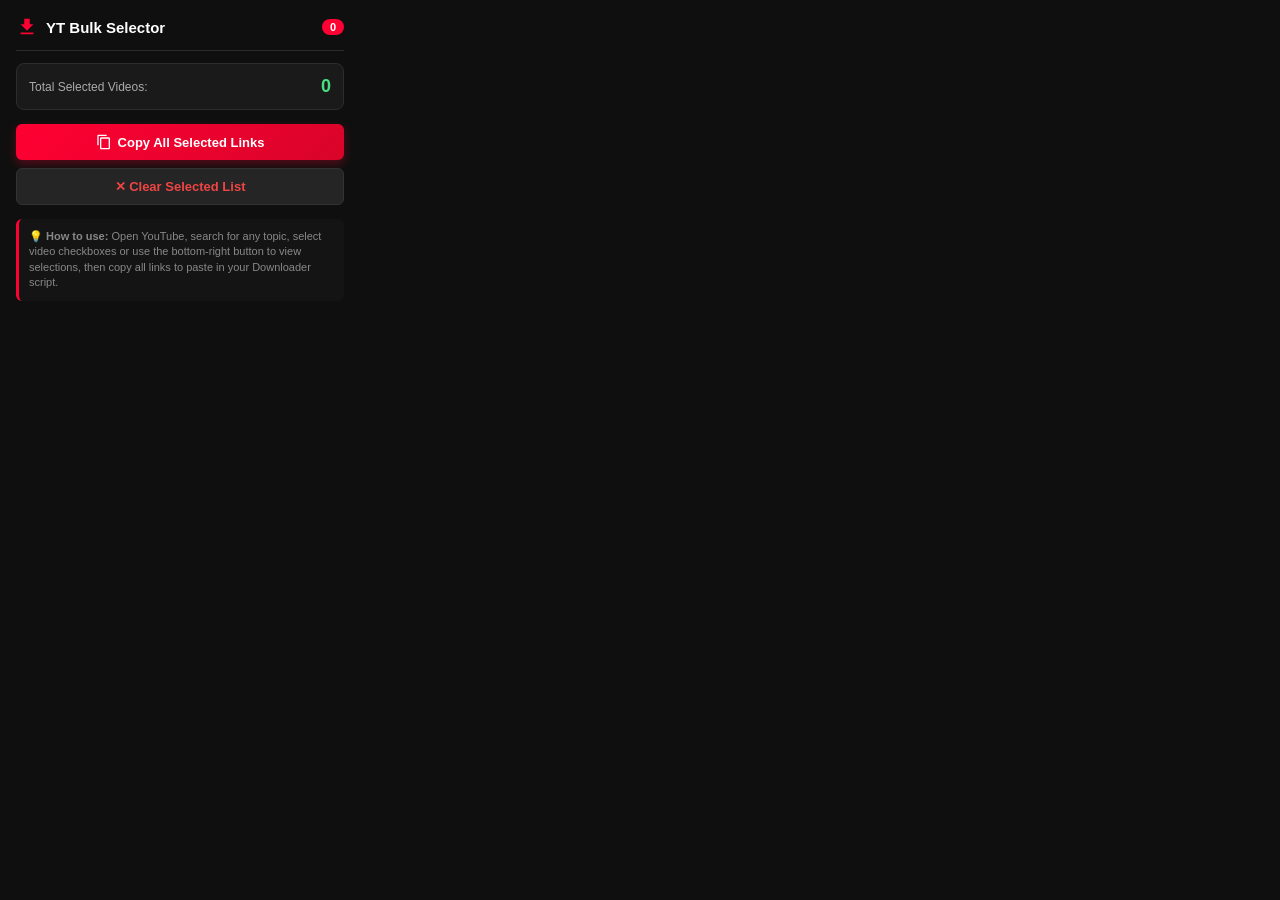
<file: extension/popup.html>
<!DOCTYPE html>
<html lang="en">
<head>
  <meta charset="UTF-8">
  <meta name="viewport" content="width=device-width, initial-scale=1.0">
  <title>YouTube Bulk Selector</title>
  <style>
    * {
      box-sizing: border-box;
      margin: 0;
      padding: 0;
    }
    body {
      width: 360px;
      font-family: 'Segoe UI', Tahoma, Geneva, Verdana, sans-serif;
      background: #0f0f0f;
      color: #f1f1f1;
      padding: 16px;
    }
    .header {
      display: flex;
      align-items: center;
      justify-content: space-between;
      border-bottom: 1px solid #2a2a2a;
      padding-bottom: 12px;
      margin-bottom: 12px;
    }
    .brand {
      display: flex;
      align-items: center;
      gap: 8px;
    }
    .brand svg {
      fill: #ff0033;
    }
    .title {
      font-size: 15px;
      font-weight: 700;
      color: #fff;
    }
    .badge {
      background: #ff0033;
      color: #fff;
      font-size: 11px;
      font-weight: 700;
      padding: 2px 8px;
      border-radius: 12px;
    }
    .stats-card {
      background: #1a1a1a;
      border-radius: 8px;
      padding: 12px;
      margin-bottom: 14px;
      border: 1px solid #2d2d2d;
      display: flex;
      justify-content: space-between;
      align-items: center;
    }
    .stats-label {
      font-size: 12px;
      color: #aaa;
    }
    .stats-value {
      font-size: 18px;
      font-weight: 700;
      color: #4ade80;
    }
    .btn-group {
      display: flex;
      flex-direction: column;
      gap: 8px;
    }
    .btn {
      width: 100%;
      padding: 10px;
      border-radius: 6px;
      border: none;
      font-size: 13px;
      font-weight: 600;
      cursor: pointer;
      display: flex;
      align-items: center;
      justify-content: center;
      gap: 6px;
      transition: all 0.2s;
    }
    .btn-primary {
      background: linear-gradient(135deg, #ff0033, #d90429);
      color: #fff;
      box-shadow: 0 4px 10px rgba(255, 0, 51, 0.3);
    }
    .btn-primary:hover {
      background: linear-gradient(135deg, #e6002e, #bf0424);
    }
    .btn-primary.copied {
      background: #00b894;
    }
    .btn-danger {
      background: #252525;
      color: #ef4444;
      border: 1px solid #333;
    }
    .btn-danger:hover {
      background: #ef4444;
      color: #fff;
    }
    .help-box {
      margin-top: 14px;
      padding: 10px;
      background: #141414;
      border-radius: 6px;
      font-size: 11px;
      color: #888;
      line-height: 1.4;
      border-left: 3px solid #ff0033;
    }
  </style>
</head>
<body>
  <div class="header">
    <div class="brand">
      <svg width="22" height="22" viewBox="0 0 24 24">
        <path d="M19 9h-4V3H9v6H5l7 7 7-7zM5 18v2h14v-2H5z"/>
      </svg>
      <span class="title">YT Bulk Selector</span>
    </div>
    <span class="badge" id="popup-count-badge">0</span>
  </div>

  <div class="stats-card">
    <span class="stats-label">Total Selected Videos:</span>
    <span class="stats-value" id="popup-selected-count">0</span>
  </div>

  <div class="btn-group">
    <button class="btn btn-primary" id="popup-copy-btn">
      <svg width="16" height="16" viewBox="0 0 24 24" fill="currentColor">
        <path d="M16 1H4c-1.1 0-2 .9-2 2v14h2V3h12V1zm3 4H8c-1.1 0-2 .9-2 2v14c0 1.1.9 2 2 2h11c1.1 0 2-.9 2-2V7c0-1.1-.9-2-2-2zm0 16H8V7h11v14z"/>
      </svg>
      <span>Copy All Selected Links</span>
    </button>
    <button class="btn btn-danger" id="popup-clear-btn">
      <span>✕ Clear Selected List</span>
    </button>
  </div>

  <div class="help-box">
    💡 <strong>How to use:</strong> Open YouTube, search for any topic, select video checkboxes or use the bottom-right button to view selections, then copy all links to paste in your Downloader script.
  </div>

  <script src="popup.js"></script>
</body>
</html>
</file>
